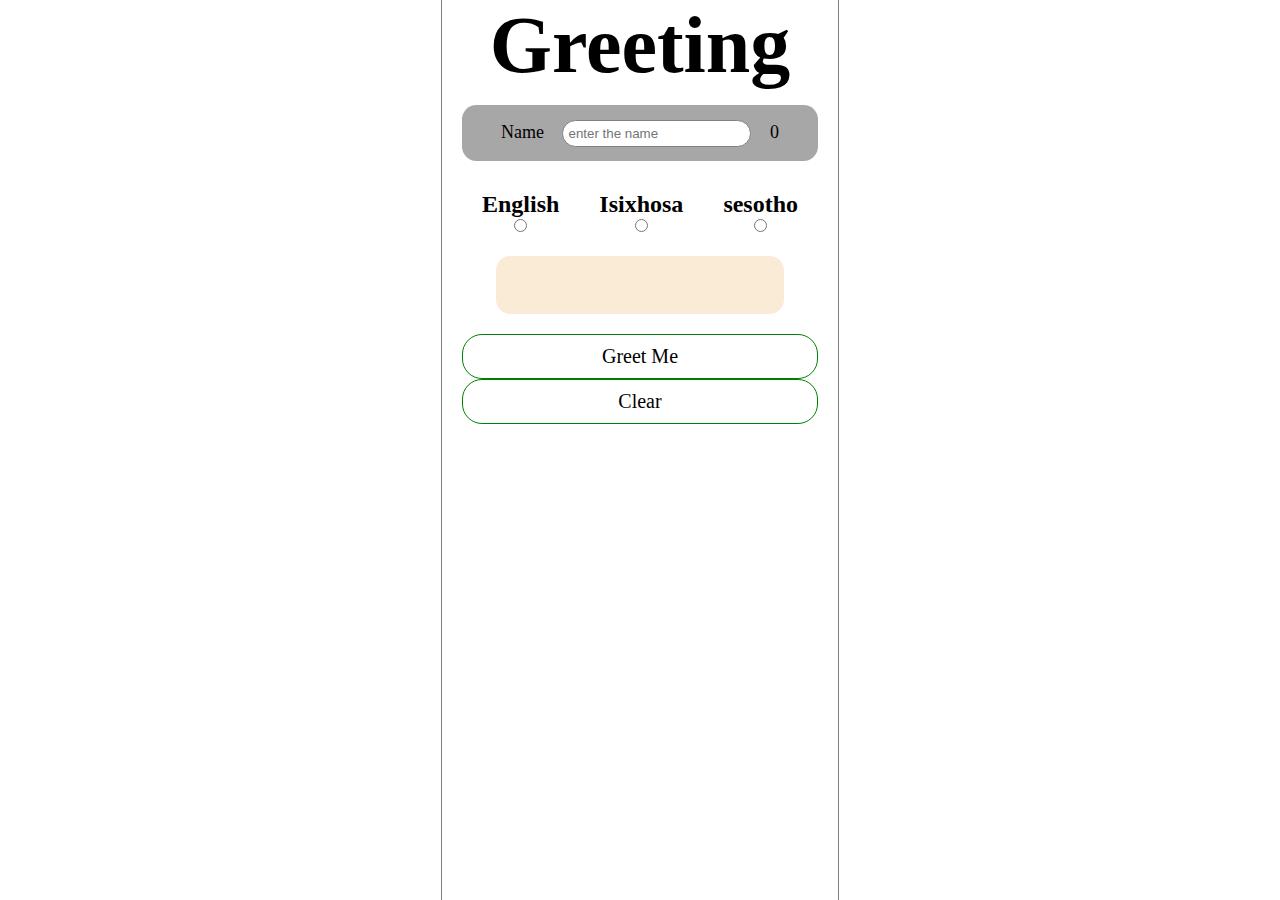
<file: index.html>
<!DOCTYPE html>
<html lang="en">

<head>
    <meta charset="UTF-8">
    <meta http-equiv="X-UA-Compatible" content="IE=edge">
    <meta name="viewport" content="width=device-width, initial-scale=1.0">
    <title>Document</title>
    <link rel="stylesheet" href="greet-style.css">
</head>

<body>
    <div class="container">
        <div class="wrapper">
            <h1>Greeting</h1>
             <p class="error-message"></p>
            <div class="message">
                <span class="name">Name</span>
                <input type="text" name="name" class="inputName" placeholder="enter the name">
                <span class="counter">0</span>
            </div>
                <div class="language-container">
                    <div class=language>
                        <h2>English</h2>
                        <input type="radio" name="radio-button"  class="radio-input" value="english">
                    </div>
            
                    <div class=language>
                        <h2>Isixhosa</h2>
                        <input type="radio" name="radio-button" class="radio-input" value="isixhosa">
                    </div>
            
                    <div class=language>
                        <h2>sesotho</h2>
                        <input type="radio" name="radio-button" class="radio-input" value="sesotho">
                    </div>
                </div>
              <div class="showElement">
                 
              </div>
    
            <div>
                <div class="button">Greet Me</div>
                <div class="clear">Clear</div>
            </div>
        </div>

    </div>
    <script src="./greet.js" type="module"></script>
    <script src="./Dom-greet.js" type="module"></script>
    <script src="./main.js" type="module"></script>
</body>

</html>
</file>
<file: greet-style.css>
* {
    margin: 0;
    padding: 0;
    box-sizing: border-box;
}


.container {
	display: flex;
	text-align: center;
	justify-content: center;
	height: 100vh;
}
.wrapper{
	padding: 0 20px;
	border-left: .2px gray solid ;
	border-right: .2px gray solid ;
}
.language{
	margin: 0 20px;
    text-align: center;
     
}
h1 {
  text-align: center;
  font-size:5em;
}
h3{
    text-align:center;
   margin-right:9em;
   font-size: 2em;  
}
.message{
    font-size: 90%;
	margin: 1em auto;
	padding: 1em;
	background-color:rgba(83, 83, 83, 0.511);
	border-radius: 1em;	
}

.showElement{
    font-size: 90%;
	margin: 20px auto;
	width: 20em;
	padding: 2em;
	background-color:antiquewhite;
	border-radius: 1em;	
}
.button, .clear {
	cursor: pointer;
	font-size: 20px;
	border: .2px solid green;
	padding: 10px 20px;
	border-radius: 1em;
	transition: .2s ease-in;
}

.button:hover, .clear:hover{
		border: .2px solid gray;
	background-color:antiquewhite;
}
.error-message{
	color:red;

}
.name{
	font-size: 18px;
}

.counter{
	font-size: 18px;
}
.language-container{
	margin-top: 30px;
	display: flex;
	align-items: center;
	justify-content: center;
}
input{
	border-radius: 15px;
	padding: 5px;
	border: 1px solid gray;
	margin: 0 15px;
}
@media screen  and (max-width:680px){
    /* h1{
        text-align:center;
    } */

}
</file>
